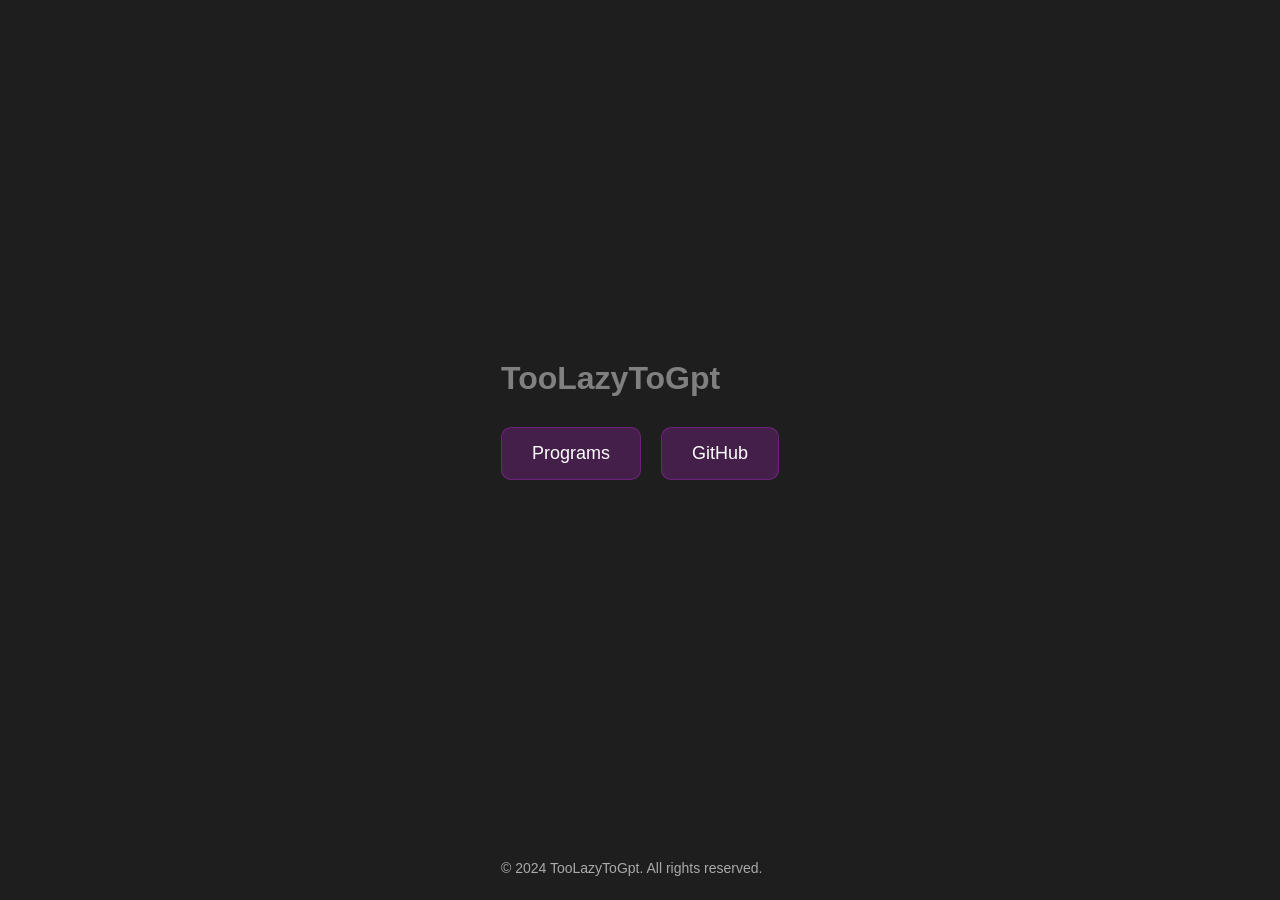
<file: index.html>
<!DOCTYPE html>
<html lang="en">
<head>
    <meta charset="UTF-8">
    <meta name="viewport" content="width=device-width, initial-scale=1.0">
    <title>TooLazyToGpt</title>
    <link rel="stylesheet" href="fweb.css">
</head>
<body>
    <div class="content">
        <h1>TooLazyToGpt</h1>
        <div class="button-container">
            <a href="programs.html" class="button">Programs</a>
            <a href="https://github.com/GurenMashu/FirstWeb" class="button">GitHub</a>
        </div>
        <footer>
            <p>&copy; 2024 TooLazyToGpt. All rights reserved.</p>
        </footer>
    </div>
</body>
</html>
</file>
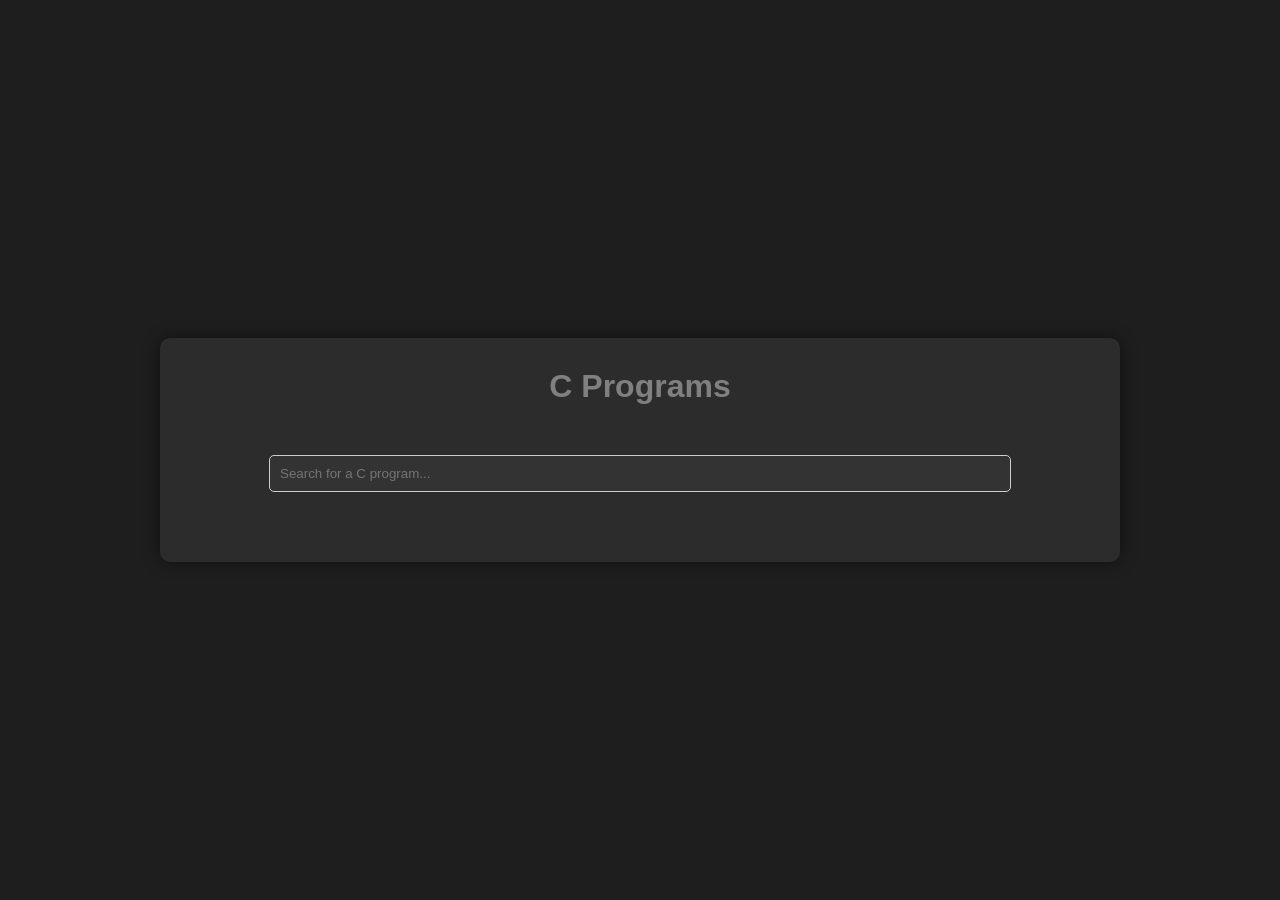
<file: c.html>
<!DOCTYPE html>
<html lang="en">
<head>
    <meta charset="UTF-8">
    <meta name="viewport" content="width=device-width, initial-scale=1.0">
    <title>C Programs - TooLazytoGpt</title>
    <link rel="stylesheet" href="fweb.css">
    <script src="fweb.js" defer></script>
</head>
<body>
    <div class="container">
        <h1>C Programs</h1>
        <input type="text" id="search" placeholder="Search for a C program..." onkeyup="searchPrograms('c')">
        <div id="results"></div>
    </div>
    <script>
        function searchPrograms(language) {
            const query = document.getElementById('search').value;
            fetchPrograms(language, query);
        }
    </script>
</body>
</html>
</file>
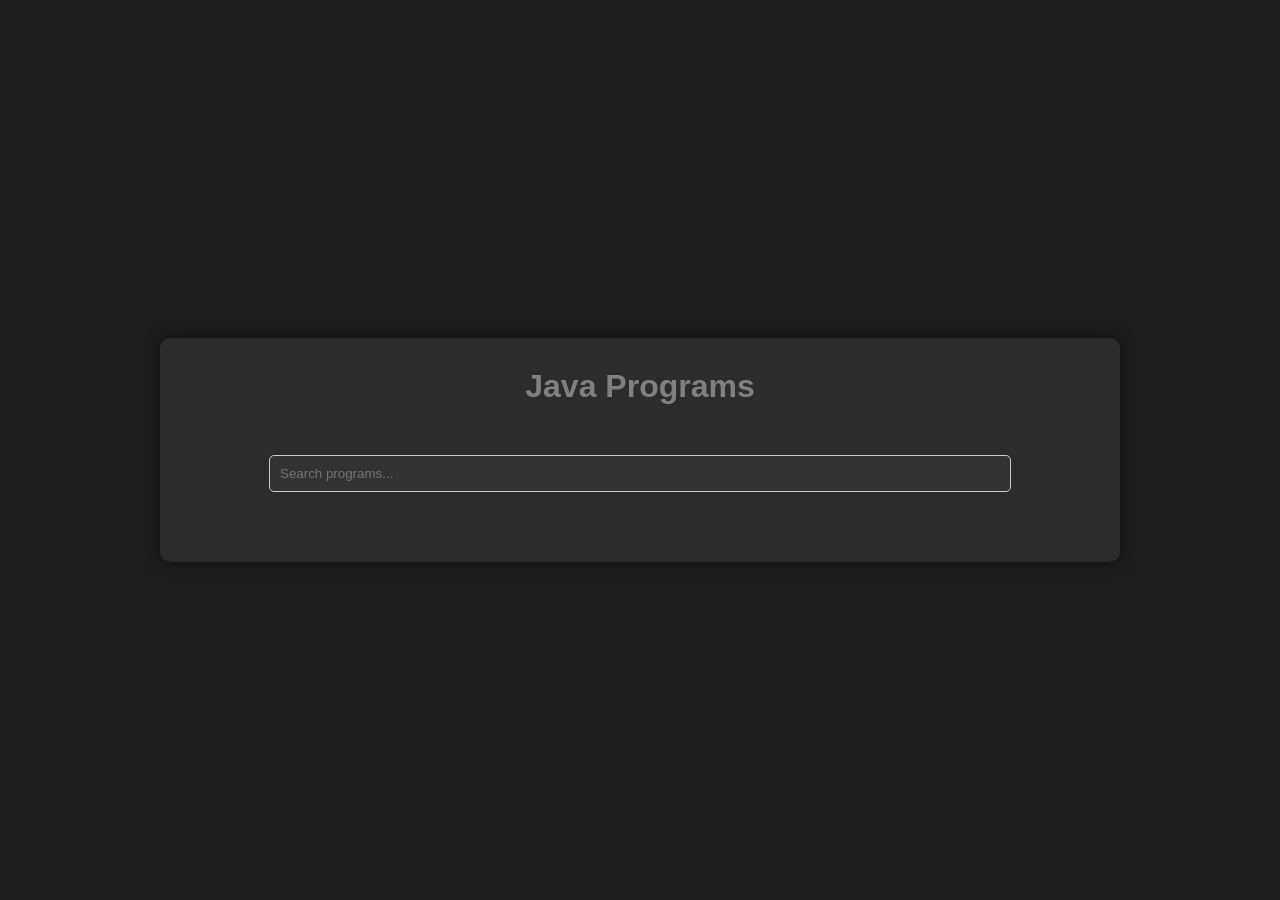
<file: java.html>
<!DOCTYPE html>
<html lang="en">
<head>
    <meta charset="UTF-8">
    <meta name="viewport" content="width=device-width, initial-scale=1.0">
    <title>Java Programs - TooLazytoGpt</title>
    <link rel="stylesheet" href="fweb.css">
    <script defer src="fweb.js"></script>
</head>
<body>
    <div class="container">
        <h1>Java Programs</h1>
        <input type="text" id="search" placeholder="Search programs..." onkeyup="searchPrograms('java')">
        <div id="results"></div>
    </div>
    <script>
        function searchPrograms(language) {
            const query = document.getElementById('search').value;
            fetchPrograms(language, query);
        }
    </script>
</body>
</html>
</file>
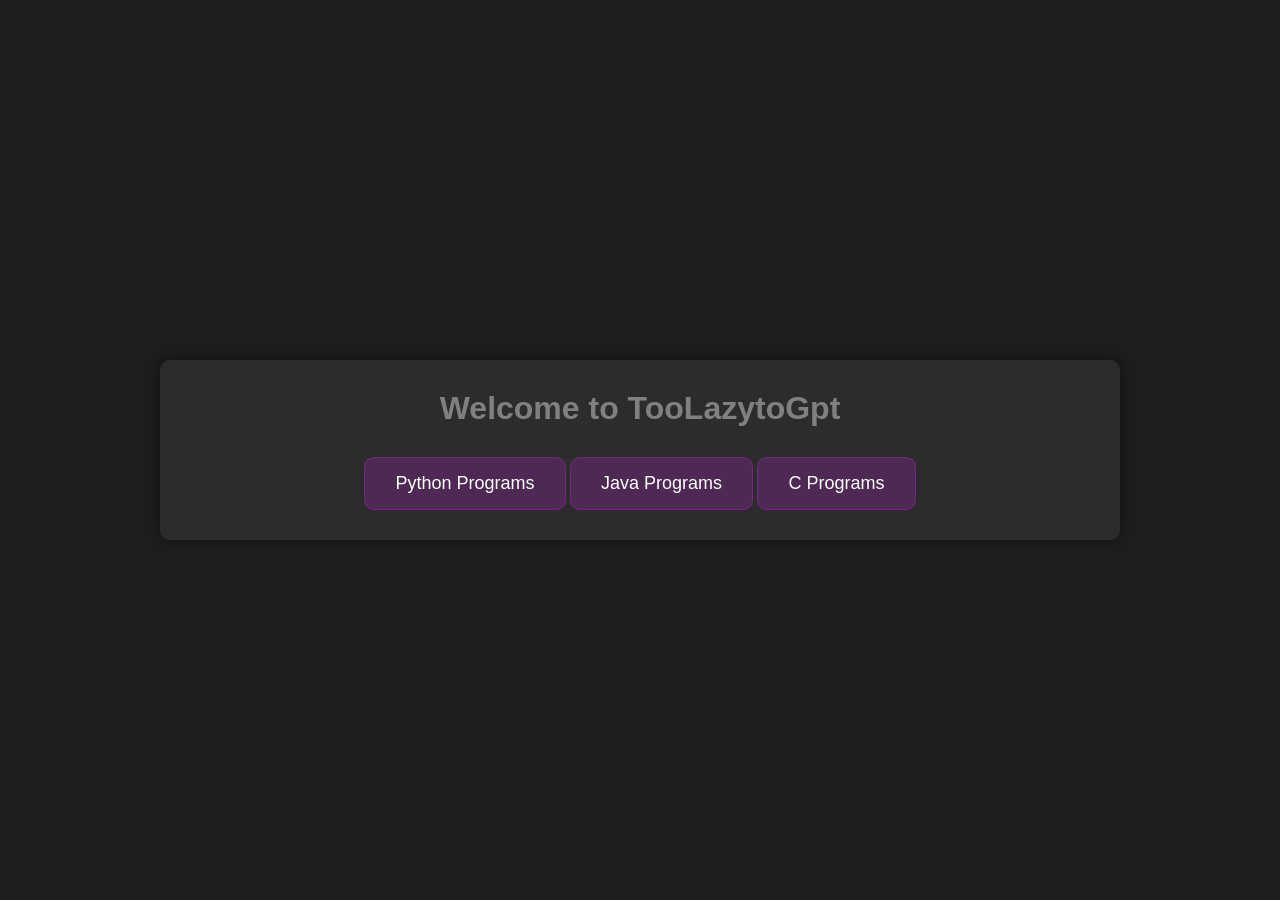
<file: programs.html>
<!DOCTYPE html>
<html lang="en">
<head>
    <meta charset="UTF-8">
    <meta name="viewport" content="width=device-width, initial-scale=1.0">
    <title>TooLazytoGpt</title>
    <link rel="stylesheet" href="fweb.css">
</head>
<body>
    <div class="container">
        <h1>Welcome to TooLazytoGpt</h1>
        <a href="python.html" class="button">Python Programs</a>
        <a href="java.html" class="button">Java Programs</a>
        <a href="c.html" class="button">C Programs</a>
    </div>
</body>
</html>
</file>
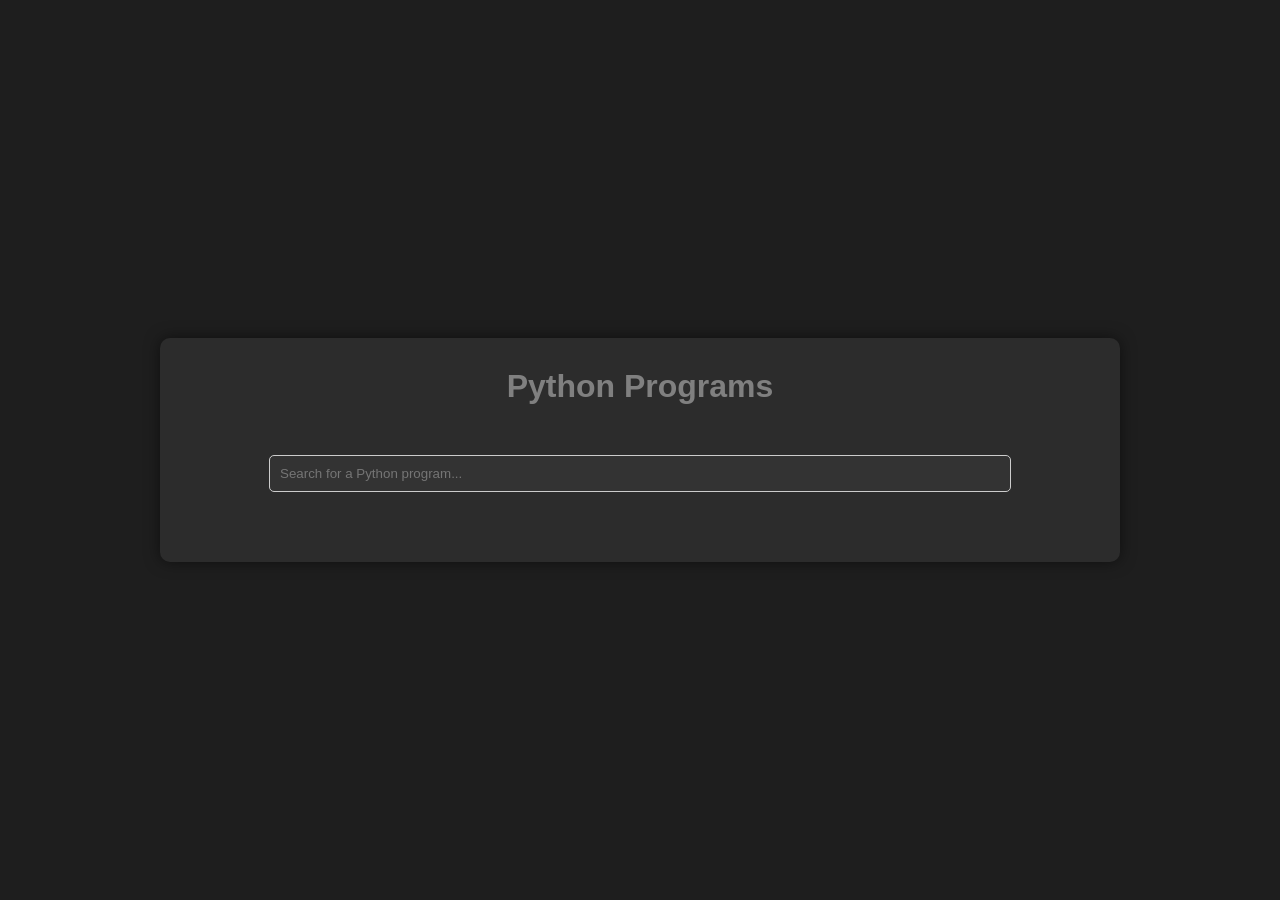
<file: python.html>
<!DOCTYPE html>
<html lang="en">
<head>
    <meta charset="UTF-8">
    <meta name="viewport" content="width=device-width, initial-scale=1.0">
    <title>Python Programs - TooLazytoGpt</title>
    <link rel="stylesheet" href="fweb.css">
    <script src="fweb.js" defer></script>
</head>
<body>
    <div class="container">
        <h1>Python Programs</h1>
        <input type="text" id="search" placeholder="Search for a Python program..." onkeyup="searchPrograms('python')">
        <div id="results"></div>
    </div>
    <script>
        function searchPrograms(language) {
            const query = document.getElementById('search').value;
            fetchPrograms(language, query);
        }
    </script>
</body>
</html>
</file>
<file: fweb.css>
/* Global Styles */
body {
    font-family: Arial, sans-serif;
    background-color: #1e1e1e; /* Dark grey background */
    color: white;
    margin: 0;
    padding: 0;
    display: flex;
    justify-content: center;
    align-items: center;
    min-height: 100vh;
}

header {
    background-color: #2c2c2c; /* Slightly lighter grey for the header */
    padding: 20px;
    box-shadow: 0 2px 5px rgba(0, 0, 0, 0.2);
}

.container {
    background-color: #2c2c2c; /* Slightly lighter grey for the container */
    border-radius: 10px;
    padding: 30px;
    text-align: center;
    box-shadow: 0 0 15px rgba(0, 0, 0, 0.5);
    max-width: 900px;
    width: 100%;
    position: relative; /* For positioning the footer */
}

/* Homepage Styles */
h1 {
    color: grey; /* Grey color for headings */
    margin-top: 0; /* Move title to the topmost part */
    margin-bottom: 30px;
}

.button-container {
    display: flex;
    justify-content: center; /* Center buttons horizontally */
    gap: 20px; /* Space between buttons */
    margin-bottom: 60px; /* Space between buttons and footer */
}

.button {
    display: inline-block;
    padding: 15px 30px;
    color: white;
    background: rgba(156, 39, 176, 0.3); /* Glassy effect with purple */
    border: 1px solid rgba(156, 39, 176, 0.5);
    border-radius: 10px;
    font-size: 18px;
    text-decoration: none;
    transition: background 0.3s ease, transform 0.3s ease;
}

.button:hover {
    background: rgba(156, 39, 176, 0.4); /* Slightly more opaque on hover */
    transform: scale(1.05); /* Slight zoom effect on hover */
}

.button:active {
    background: rgba(156, 39, 176, 0.5); /* Even more opaque when clicked */
    transform: scale(0.95); /* Slight shrink effect on click */
}

a {
    text-decoration: none;
}

footer {
    position: absolute;
    bottom: 10px;
    width: 100%;
    color: #aaa;
    font-size: 14px;
}

/* Program Pages Styles */
input[type="text"] {
    width: 80%;
    padding: 10px;
    margin: 20px 0;
    border: 1px solid #ccc;
    border-radius: 5px;
    background-color: #333;
    color: white;
}

#results {
    text-align: left;
    margin-top: 20px;
}

.program-box {
    background-color: #333;
    border: 1px solid #444;
    border-radius: 10px;
    margin: 10px 0;
    padding: 20px;
    box-shadow: 0 0 10px rgba(0, 0, 0, 0.3);
}

.program-box h3 {
    margin-top: 0;
    color: #9c27b0; /* Purple color for headings */
}

.program-box p {
    margin: 10px 0;
}

.program-box pre {
    background-color: #222;
    padding: 15px;
    border-radius: 5px;
    overflow-x: auto;
    white-space: pre-wrap; /* Allows long lines to wrap */
}

.program-box code {
    color: #cfcfcf;
    font-family: 'Courier New', monospace;
}

@media (max-width: 600px) {
    .button {
        display: block;
        width: 80%;
        margin: 10px auto;
    }
}
</file>
